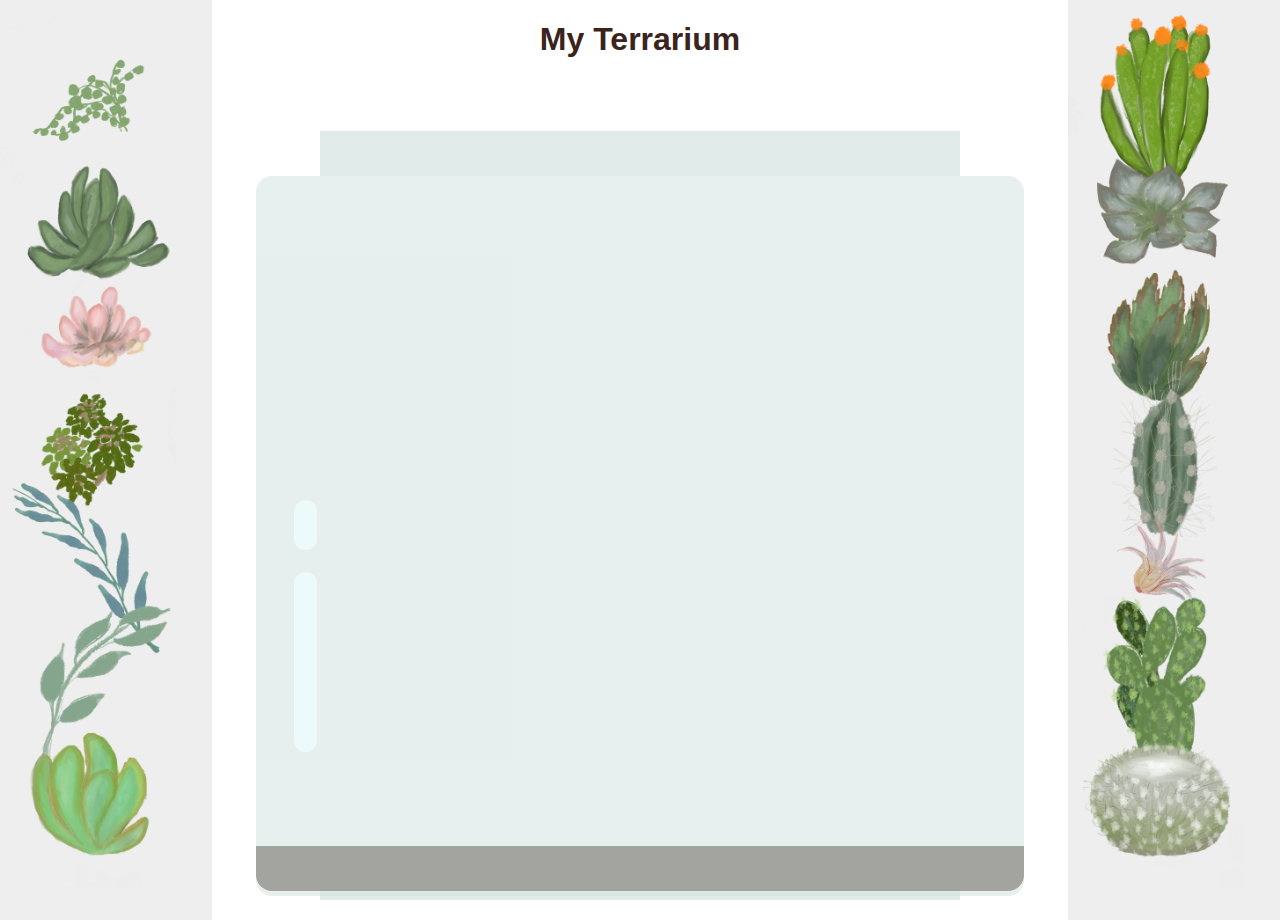
<file: terrarium/index.html>
<!DOCTYPE html>
<html lang="en">
<head>
    <meta charset="UTF-8">
    <meta name="viewport" content="width=device-width, initial-scale=1.0">
    <link rel="stylesheet" href="./style.css" />
    <script src="./script.js" defer></script>
    <title>Добро пожаловать в мой виртуальный террариум</title>
</head>
<body>
    <h1>My Terrarium</h1>
    <div id="page">
	<div id="left-container" class="container">
		<div class="plant-holder">
			<img class="plant" alt="plant" id="plant1" src="./images/plant1.png" />
		</div>
		<div class="plant-holder">
			<img class="plant" alt="plant" id="plant2" src="./images/plant2.png" />
		</div>
		<div class="plant-holder">
			<img class="plant" alt="plant" id="plant3" src="./images/plant3.png" />
		</div>
		<div class="plant-holder">
			<img class="plant" alt="plant" id="plant4" src="./images/plant4.png" />
		</div>
		<div class="plant-holder">
			<img class="plant" alt="plant" id="plant5" src="./images/plant5.png" />
		</div>
		<div class="plant-holder">
			<img class="plant" alt="plant" id="plant6" src="./images/plant6.png" />
		</div>
		<div class="plant-holder">
			<img class="plant" alt="plant" id="plant7" src="./images/plant7.png" />
		</div>
	</div>
	<div id="right-container" class="container">
		<div class="plant-holder">
			<img class="plant" alt="plant" id="plant8" src="./images/plant8.png" />
		</div>
		<div class="plant-holder">
			<img class="plant" alt="plant" id="plant9" src="./images/plant9.png" />
		</div>
		<div class="plant-holder">
			<img class="plant" alt="plant" id="plant10" src="./images/plant10.png" />
		</div>
		<div class="plant-holder">
			<img class="plant" alt="plant" id="plant11" src="./images/plant11.png" />
		</div>
		<div class="plant-holder">
			<img class="plant" alt="plant" id="plant12" src="./images/plant12.png" />
		</div>
		<div class="plant-holder">
			<img class="plant" alt="plant" id="plant13" src="./images/plant13.png" />
		</div>
		<div class="plant-holder">
			<img class="plant" alt="plant" id="plant14" src="./images/plant14.png" />
		</div>
	</div>
    <div id="terrarium">
	<div class="jar-top"></div>
	<div class="jar-walls">
		<div class="jar-glossy-long"></div>
		<div class="jar-glossy-short"></div>
	</div>
	<div class="dirt"></div>
	<div class="jar-bottom"></div>
</div>
</div>
</body>
</html>
</file>
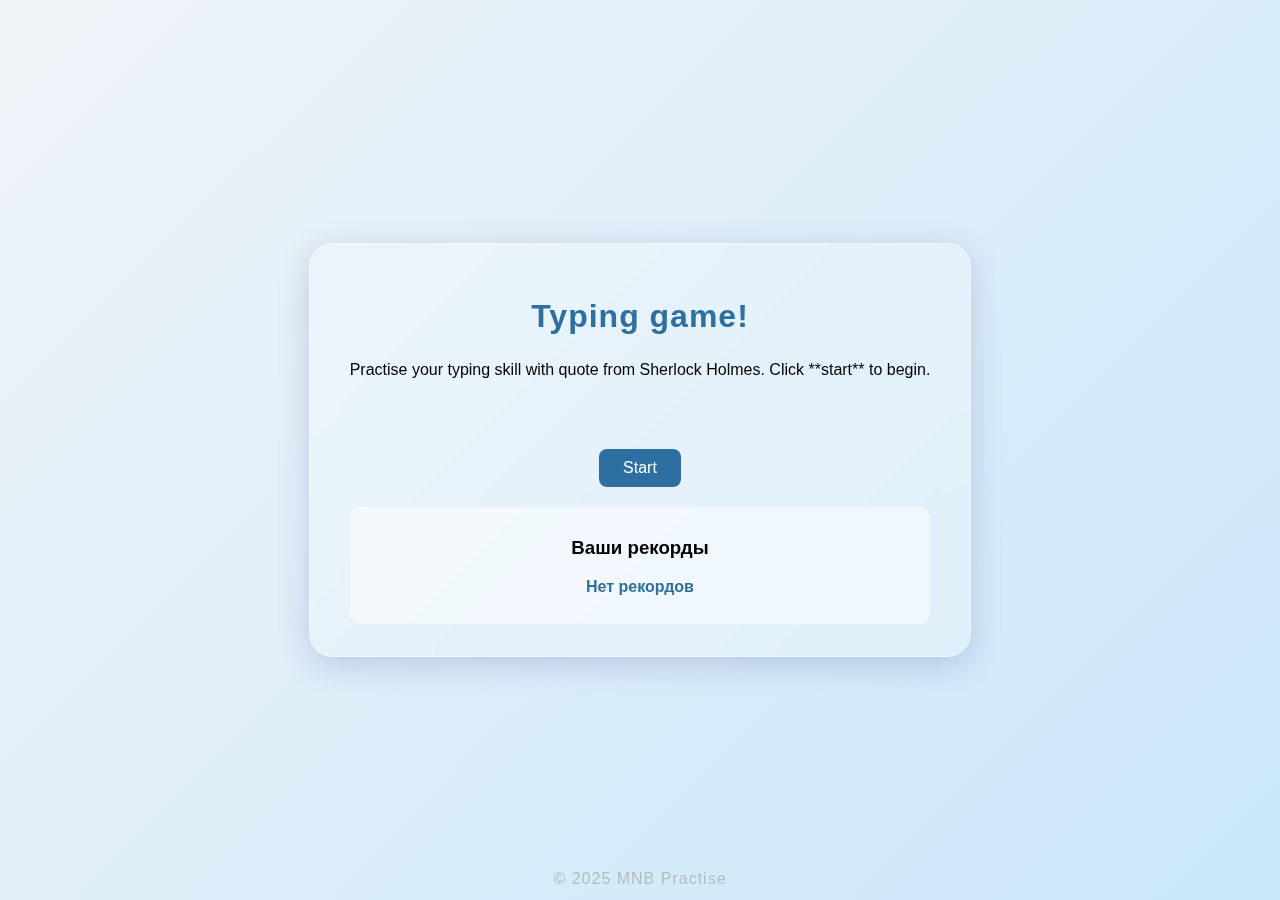
<file: typingGame/index.html>
<!DOCTYPE html>
<html lang="en">
<head>
    <meta charset="UTF-8">
    <meta name="viewport" content="width=device-width, initial-scale=1.0">
    <link rel="stylesheet" href="./style.css">
    <title>Typing game</title>
</head>
<body>
    <div class="center-container">
        <h1>Typing game!</h1>
        <p>Practise your typing skill with quote from Sherlock Holmes. Click **start** to begin.</p>
        <p id="quote"></p> <!-- This will display our quote -->
        <p id="message"></p> <!-- This will display any status messages -->
        <div>
            <input type="text" area-label="current word" id="typed-value">
            <button type="button" id="start">Start</button>
        </div>
        <div id="records" style="margin-top:20px; width:100%; text-align:center;">
            <h3>Ваши рекорды</h3>
            <ul id="records-list" style="list-style:none; padding:0;"></ul>
        </div>
    </div>   
    <div id="success-modal" style="display:none;" class="modal-bg">
      <div class="modal-content">
        <span id="modal-message"></span>
        <br>
        <button id="close-modal">OK</button>
      </div>
    </div>
    <footer class="footer-glass">
        <span>&copy; 2025 MNB Practise</span>
    </footer>
    <script src="script.js"></script>   
</body>
</html>
</file>
<file: terrarium/style.css>
body {
	font-family: helvetica, arial, sans-serif;
}

h1 {
	color: #3a241d;
	text-align: center;
}

.container {
	background-color: #eee;
	width: 15%;;
	top: 0px;
	position: absolute;
	height: 100%;
	padding: 10px;
}

#left-container {
	left: 0px;
}

#right-container {
	right: 0px;
}

.plant-holder {
	position: relative;
	height: 13%;
	left: -10px;
}

.plant {
	position: absolute;
	max-width: 150%;
	max-height: 150%;
	z-index: 2;
}

.jar-walls {
	height: 80%;
	width: 60%;
	background: #d1e1df;
	border-radius: 1rem;
	position: absolute;
	bottom: 0.5%;
	left: 20%;
	opacity: 0.5;
	z-index: 1;
}

.jar-top {
	width: 50%;
	height: 5%;
	background: #d1e1df;
	position: absolute;
	bottom: 80.5%;
	left: 25%;
	opacity: 0.7;
	z-index: 1;
}

.jar-bottom {
	width: 50%;
	height: 1%;
	background: #d1e1df;
	position: absolute;
	bottom: 0%;
	left: 25%;
	opacity: 0.7;
}

.dirt {
	width: 60%;
	height: 5%;
	background: #3a241d;
	position: absolute;
	border-radius: 0 0 1rem 1rem;
	bottom: 1%;
	left: 20%;
	opacity: 0.7;
	z-index: -1;
}

.jar-glossy-long{
   width: 3%;
   height: 25%;
   position: relative;
   top: 55% ;
   left: 5%;
   border-radius: 1rem 1rem;
   opacity: 0.7;
   background: rgb(227, 255, 255);
}


.jar-glossy-short {
   width: 3%;
   height: 7%;
   position: relative;
   top: 20% ;
   left: 5%;
   border-radius: 1rem 1rem;
   opacity: 0.7;
   background: rgb(227, 255, 255);
}
</file>
<file: typingGame/style.css>
body {
  min-height: 100vh;
  margin: 0;
  padding: 0;
  background: linear-gradient(135deg, #f0f4f8 0%, #c9e7fa 100%);
  display: flex;
  justify-content: center;
  align-items: center;
  font-family: 'Segoe UI', Arial, sans-serif;
}

.center-container {
  background: rgba(255, 255, 255, 0.25);
  padding: 32px 40px;
  border-radius: 24px;
  box-shadow: 0 8px 32px 0 rgba(31, 38, 135, 0.18);
  backdrop-filter: blur(12px);
  -webkit-backdrop-filter: blur(12px);
  border: 1.5px solid rgba(255, 255, 255, 0.35);
  display: flex;
  flex-direction: column;
  align-items: center;
  min-width: 340px;
  transition: box-shadow 0.3s;
}

.center-container:hover {
  box-shadow: 0 12px 40px 0 rgba(31, 38, 135, 0.25);
}

h1 {
  margin-bottom: 18px;
  color: #2d6fa1;
  font-size: 2rem;
  letter-spacing: 1px;
}

p {
  margin: 8px 0;
  text-align: center;
}

#quote {
  font-size: 1.1rem;
  margin-bottom: 12px;
  color: #333;
}

#message {
  min-height: 24px;
  margin-bottom: 10px;
  color: #2d6fa1;
}

input[type="text"] {
  padding: 10px 16px;
  border: 1px solid #b3c6d7;
  border-radius: 8px;
  font-size: 1rem;
  margin-bottom: 16px;
  outline: none;
  transition: border 0.2s;
}

input[type="text"]:focus {
  border: 1.5px solid #2d6fa1;
}

button {
  background: #2d6fa1;
  color: #fff;
  border: none;
  border-radius: 8px;
  padding: 10px 24px;
  font-size: 1rem;
  cursor: pointer;
  transition: background 0.2s;
}

button:hover {
  background: #1c4b6e;
}

.highlight {
  background-color: yellow;
}

.error {
  background-color: lightcoral;
  border: red;
}

.footer-glass {
  width: 100vw;
  position: fixed;
  left: 0;
  bottom: 0;
  padding: 12px 0;
  text-align: center;
  font-size: 1rem;
  color: #b3bdbe;
  z-index: 10;
  letter-spacing: 1px;
}

#records {
  background: rgba(255,255,255,0.5);
  border-radius: 12px;
  padding: 12px 0;
  margin-top: 18px;
}

#records-list li {
  margin: 4px 0;
  color: #2d6fa1;
  font-weight: bold;
}

.modal-bg {
  position: fixed;
  top: 0; left: 0; right: 0; bottom: 0;
  background: rgba(0,0,0,0.3);
  display: flex;
  justify-content: center;
  align-items: center;
  z-index: 100;
}
.modal-content {
  background: #fff;
  padding: 32px 24px;
  border-radius: 16px;
  box-shadow: 0 4px 24px rgba(31,38,135,0.18);
  text-align: center;
  min-width: 260px;
}
#close-modal {
  margin-top: 18px;
}
</file>
